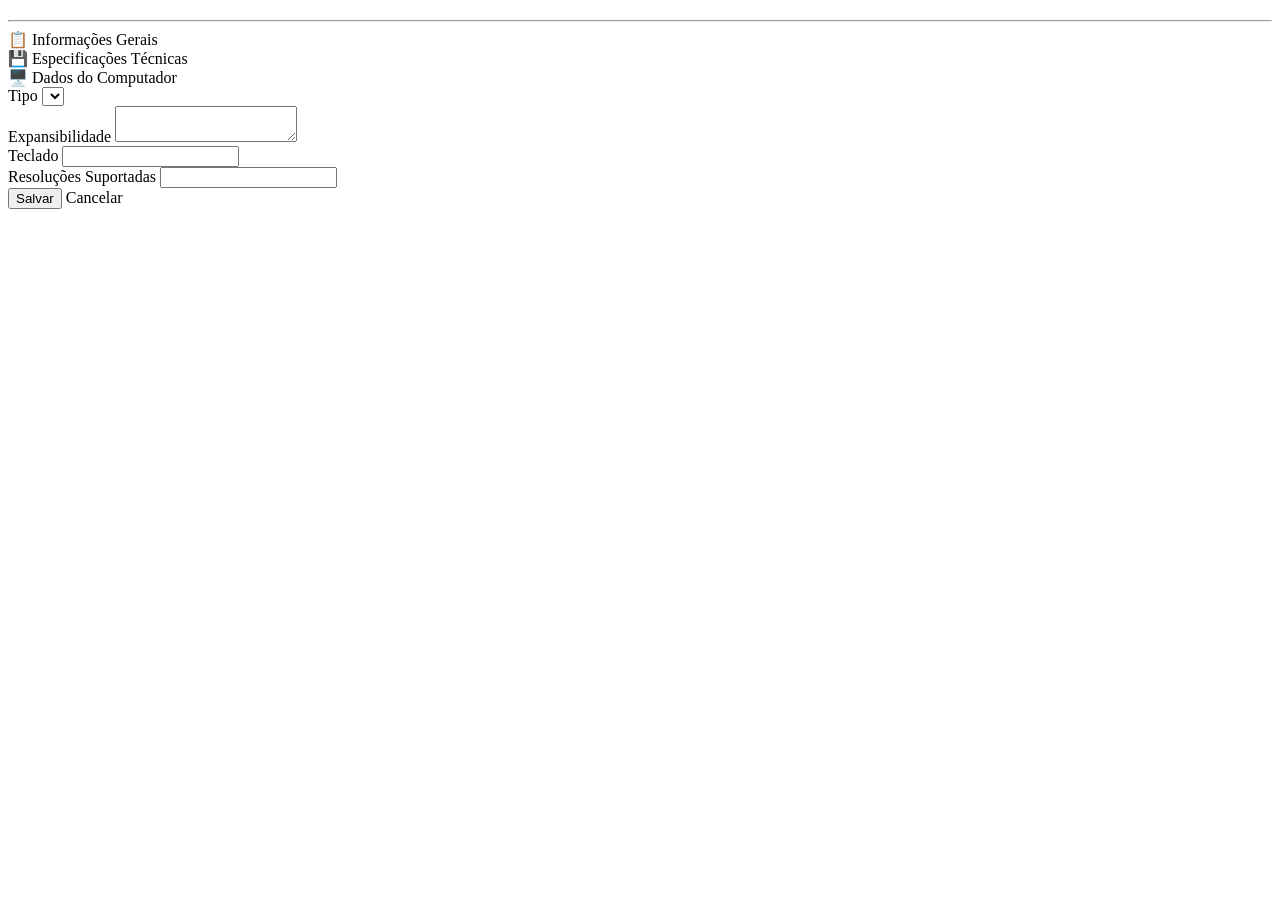
<file: src/main/resources/templates/computador/form.html>
<!DOCTYPE html>
<html xmlns:th="http://www.thymeleaf.org"
      xmlns:layout="http://www.ultraq.net.nz/thymeleaf/layout"
      layout:decorate="~{layout/base}">

<body>
<section class="container mt-4 animated-card" layout:fragment="content">
    <!--/*@thymesVar id="computador" type="br.gov.sp.fateczl.museu.domain.entity.Computador"*/-->
    <h2 th:text="${computador.id == null}
        ? 'Cadastrar Computador'
        : 'Editar Computador'">
    </h2>
    <hr class="fatec-hr small">
    <form th:action="@{/computador/novo}" th:object="${computador}" method="post">
        <input type="hidden" th:field="*{id}"/>
        <!-- Seção Hardware -->
        <div class="card mb-4">
            <div class="card-header fw-bold">📋 Informações Gerais</div>
            <div class="card-body">
                <div th:replace="~{fragments/form-hardware :: campos-hardware}"></div>
            </div>
        </div>
        <!-- Seção Dispositivo  -->
        <div class="card mb-4">
            <div class="card-header fw-bold">💾 Especificações Técnicas</div>
            <div class="card-body">
                <div th:replace="~{fragments/form-dispositivo :: campos-dispositivo}"></div>
            </div>
        </div>
        <!-- Seção Computador (específico)-->
        <div class="card mb-4">
            <div class="card-header fw-bold">🖥️ Dados do Computador</div>
            <div class="card-body">
                <div class="row g-3">
                    <!-- Tipo -->
                    <div class="col-md-6">
                        <label class="form-label">Tipo</label>
                        <select class="form-select" th:field="*{tipo}">
                            <option th:each="t : ${tipos}"
                                    th:value="${t}"
                                    th:text="${t.name()}">
                            </option>
                        </select>
                    </div>
                    <!-- Expansibilidade -->
                    <div class="col-12">
                        <label class="form-label">Expansibilidade</label>
                        <textarea class="form-control" rows="2"
                                  th:field="*{expansibilidade}"></textarea>
                    </div>
                    <!-- Teclado -->
                    <div class="col-12">
                        <label class="form-label">Teclado</label>
                        <input type="text" class="form-control"
                               th:field="*{tecladoDescricao}"/>
                    </div>
                    <!-- Resoluções -->
                    <div class="col-12">
                        <label class="form-label">Resoluções Suportadas</label>
                        <input type="text" class="form-control"
                               th:field="*{resolucoes}"/>
                    </div>
                </div>
            </div>
        </div>
        <!-- Botões 💾-->
        <div class="d-flex gap-2">
            <button type="submit" class="btn btn-primary">
                <i th:replace="~{fragments/emoji :: fluent(emoji='1f4be', size='24')}"></i> Salvar
            </button>
            <a th:href="@{/computador/listar}"
               class="btn btn-danger">
                <i th:replace="~{fragments/emoji :: fluent(emoji='274c', size='24')}"></i> Cancelar
            </a>
        </div>
    </form>
</section>
</body>
</html>
</file>
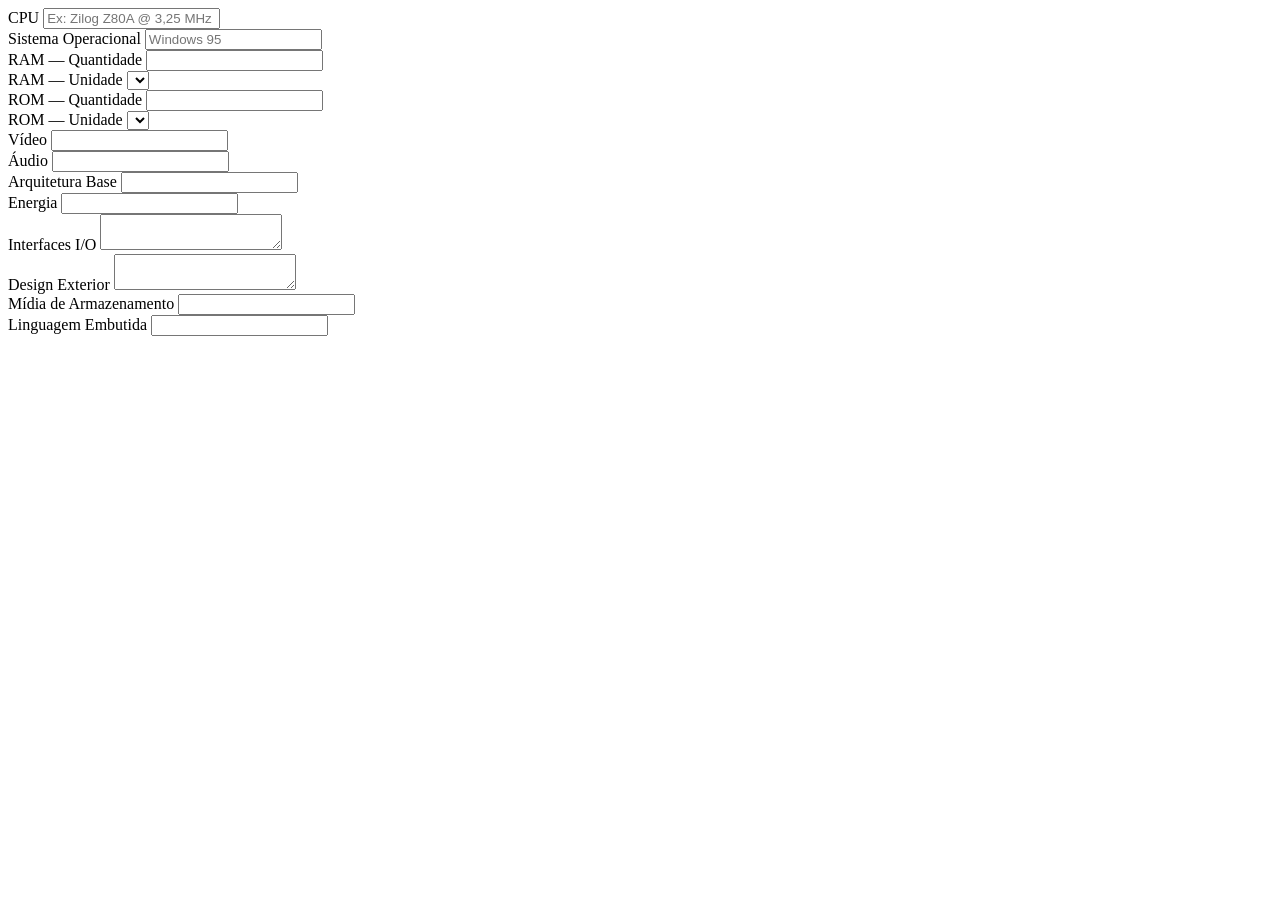
<file: src/main/resources/templates/fragments/form-dispositivo.html>
<!DOCTYPE html>
<html xmlns:th="http://www.thymeleaf.org">

<div th:fragment="campos-dispositivo">

    <div class="row g-3">

        <!-- CPU -->
        <div class="col-md-6">
            <label class="form-label">CPU</label>
            <input type="text" class="form-control"
                   th:field="*{cpu}" placeholder="Ex: Zilog Z80A @ 3,25 MHz (8-bits)"/>
        </div>

        <!-- Sistema Operacional -->
        <div class="col-md-6">
            <label class="form-label">Sistema Operacional</label>
            <input type="text" class="form-control"
                   th:field="*{sistemaOperacional}" placeholder="Windows 95"/>
        </div>

        <!-- RAM -->
        <div class="col-md-3">
            <label class="form-label">RAM — Quantidade</label>
            <input type="number" class="form-control"
                   th:field="*{ramQuantidade}"/>
        </div>
        <div class="col-md-3">
            <label class="form-label">RAM — Unidade</label>
            <select class="form-select" th:field="*{ramUnidade}">
                <option th:each="u : ${T(br.gov.sp.fateczl.museu.domain.enums.UnidadeMemoria).values()}"
                        th:value="${u}" th:text="${u.nomePlural}"/>
            </select>
        </div>

        <!-- ROM -->
        <div class="col-md-3">
            <label class="form-label">ROM — Quantidade</label>
            <input type="number" class="form-control"
                   th:field="*{romQuantidade}"/>
        </div>
        <div class="col-md-3">
            <label class="form-label">ROM — Unidade</label>
            <select class="form-select" th:field="*{romUnidade}">
                <option th:each="u : ${T(br.gov.sp.fateczl.museu.domain.enums.UnidadeMemoria).values()}"
                        th:value="${u}" th:text="${u.nomePlural}"/>
            </select>
        </div>

        <!-- Vídeo -->
        <div class="col-md-6">
            <label class="form-label">Vídeo</label>
            <input type="text" class="form-control" th:field="*{video}"/>
        </div>

        <!-- Áudio -->
        <div class="col-md-6">
            <label class="form-label">Áudio</label>
            <input type="text" class="form-control" th:field="*{audio}"/>
        </div>

        <!-- Arquitetura Base -->
        <div class="col-md-6">
            <label class="form-label">Arquitetura Base</label>
            <input type="text" class="form-control"
                   th:field="*{arquiteturaBase}"/>
        </div>

        <!-- Energia -->
        <div class="col-md-6">
            <label class="form-label">Energia</label>
            <input type="text" class="form-control" th:field="*{energia}"/>
        </div>

        <!-- Interfaces I/O -->
        <div class="col-12">
            <label class="form-label">Interfaces I/O</label>
            <textarea class="form-control" rows="2"
                      th:field="*{interfacesInOut}"></textarea>
        </div>

        <!-- Design Exterior -->
        <div class="col-12">
            <label class="form-label">Design Exterior</label>
            <textarea class="form-control" rows="2"
                      th:field="*{designExterior}"></textarea>
        </div>

        <!-- Mídia de Armazenamento -->
        <div class="col-12">
            <label class="form-label">Mídia de Armazenamento</label>
            <input type="text" class="form-control"
                   th:field="*{midiaArmazenamento}"/>
        </div>

        <!-- Linguagem Embutida -->
        <div class="col-12">
            <label class="form-label">Linguagem Embutida</label>
            <input type="text" class="form-control"
                   th:field="*{linguagemEmbutida}"/>
        </div>

    </div>
</div>
</html>
</file>
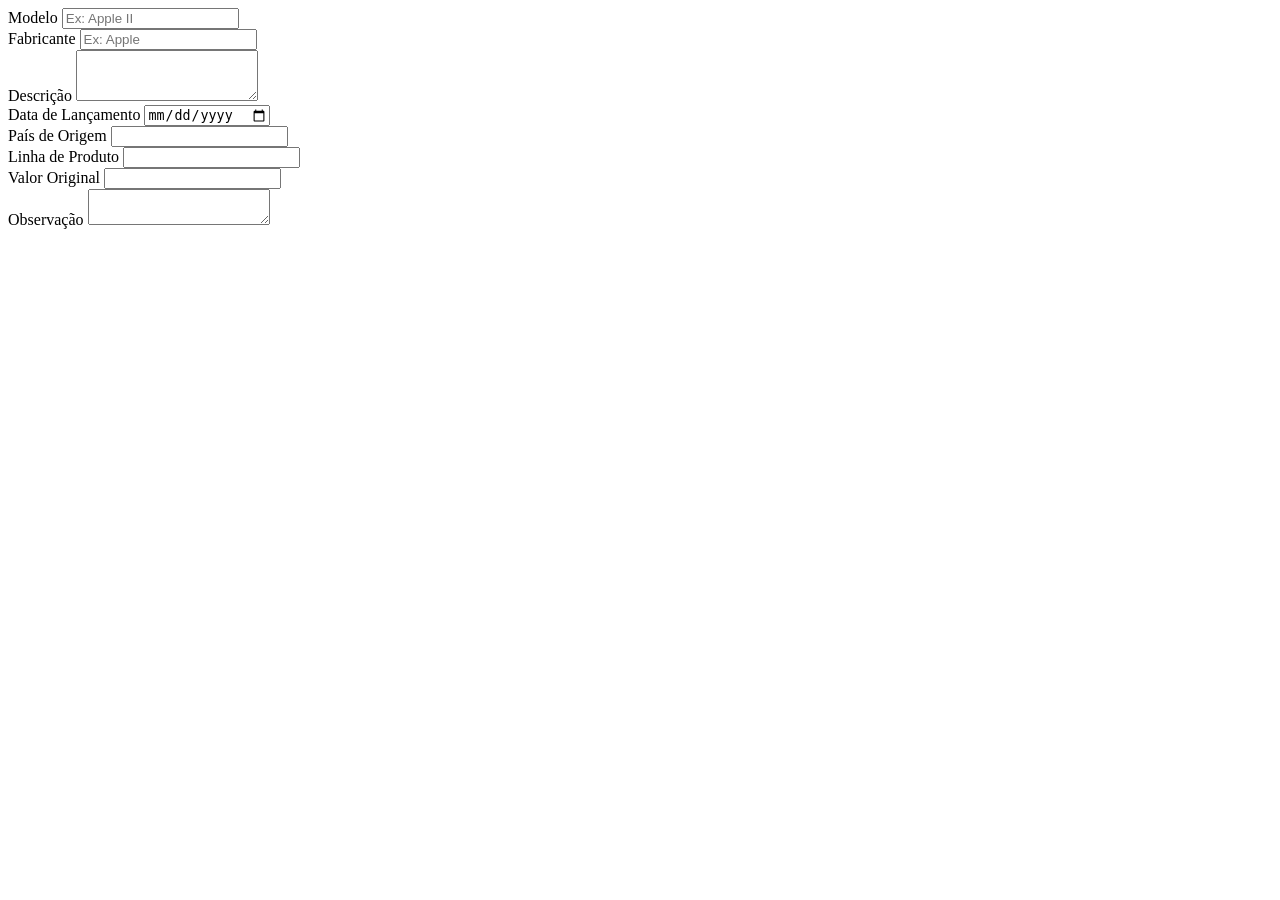
<file: src/main/resources/templates/fragments/form-hardware.html>
<!DOCTYPE html>
<html xmlns:th="http://www.thymeleaf.org">

<div th:fragment="campos-hardware">

    <div class="row g-3">

        <!-- Modelo -->
        <div class="col-md-6">
            <label class="form-label">Modelo</label>
            <input type="text" class="form-control"
                   th:field="*{modelo}" placeholder="Ex: Apple II"/>
        </div>

        <!-- Fabricante -->
        <div class="col-md-6">
            <label class="form-label">Fabricante</label>
            <input type="text" class="form-control"
                   th:field="*{fabricante}" placeholder="Ex: Apple"/>
        </div>

        <!-- Descrição -->
        <div class="col-12">
            <label class="form-label">Descrição</label>
            <textarea class="form-control" rows="3"
                      th:field="*{descricao}"></textarea>
        </div>

        <!-- Data de Lançamento -->
        <div class="col-md-4">
            <label class="form-label">Data de Lançamento</label>
            <input type="date" class="form-control"
                   th:field="*{dataLancamento}"/>
        </div>

        <!-- País de Origem -->
        <div class="col-md-4">
            <label class="form-label">País de Origem</label>
            <input type="text" class="form-control"
                   th:field="*{paisOrigem}"/>
        </div>

        <!-- Linha de Produto -->
        <div class="col-md-4">
            <label class="form-label">Linha de Produto</label>
            <input type="text" class="form-control"
                   th:field="*{linhaProduto}"/>
        </div>

        <!-- Valor Original -->
        <div class="col-md-6">
            <label class="form-label">Valor Original</label>
            <input type="number" step="0.01" class="form-control"
                   th:field="*{valorOriginal}"/>
        </div>

        <!-- Observação -->
        <div class="col-12">
            <label class="form-label">Observação</label>
            <textarea class="form-control" rows="2"
                      th:field="*{observacao}"></textarea>
        </div>

    </div>
</div>
</html>
</file>
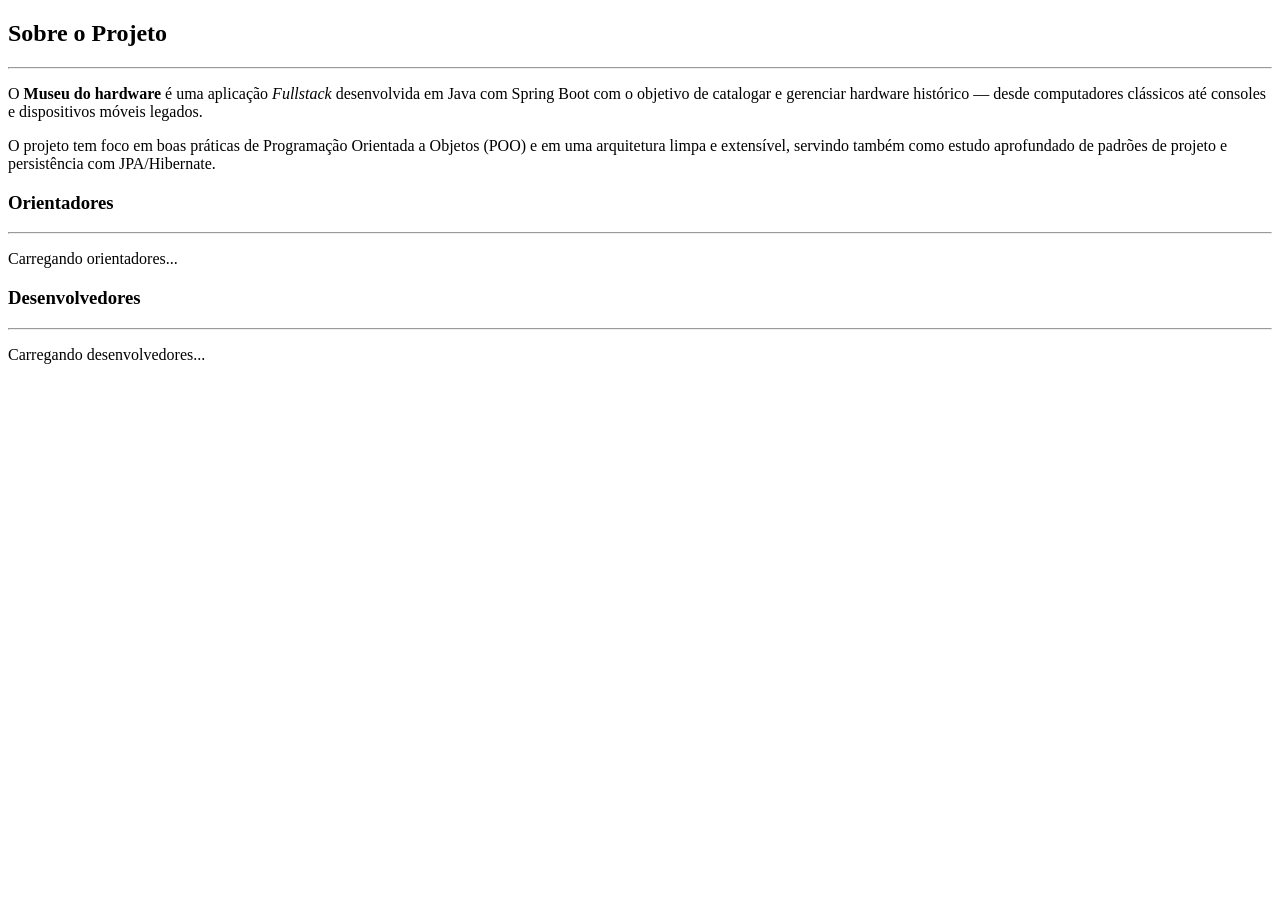
<file: src/main/resources/templates/sobre/projeto.html>
<!DOCTYPE html>
<html xmlns:th="http://thymeleaf.org"
      xmlns:layout="http://ultraq.net.nz"
      layout:decorate="~{layout/base}">
<head>
    <meta charset="UTF-8">
    <title>Sobre Nós | Museu do Hardware</title>
    <link rel="stylesheet" th:href="@{/css/sobre.css}">
</head>
<body>
<section class="container px-5 py-5 animated-card" layout:fragment="content">
    <h2>Sobre o Projeto</h2>
    <hr class="fatec-hr">
    <div class="content-section">
        <p>
            O <strong>Museu do hardware</strong> é uma aplicação <em>Fullstack</em> desenvolvida em Java com Spring Boot com o objetivo de
            catalogar e gerenciar hardware histórico — desde computadores clássicos até consoles e dispositivos móveis
            legados.
        </p>
        <p>
            O projeto tem foco em boas práticas de Programação Orientada a Objetos (POO) e em uma arquitetura limpa e
            extensível, servindo também como estudo aprofundado de padrões de projeto e persistência com JPA/Hibernate.
        </p>
    </div>

    <!-- Estrutura dividida para receber o time dinamicamente -->
    <div id="team-container" class="g-5">

        <!-- SEÇÃO DE ORIENTADORES -->
        <div class="row justify-content-center mb-5" id="orientadores-container">
            <h3>Orientadores</h3>
            <hr class="fatec-hr small">
            <div class="text-center">
                <p class="text-muted">Carregando orientadores...</p>
            </div>
        </div>


        <!-- SEÇÃO DE DESENVOLVEDORES -->
        <div class="row justify-content-center" id="desenvolvedores-container">
            <h3>Desenvolvedores</h3>
            <hr class="fatec-hr small">
            <div class="text-center">
                <p class="text-muted">Carregando desenvolvedores...</p>
            </div>
        </div>

    </div>

    <!-- Importação do script -->
    <script th:src="@{/js/team.js}"></script>
</section>
</body>
</html>
</file>
